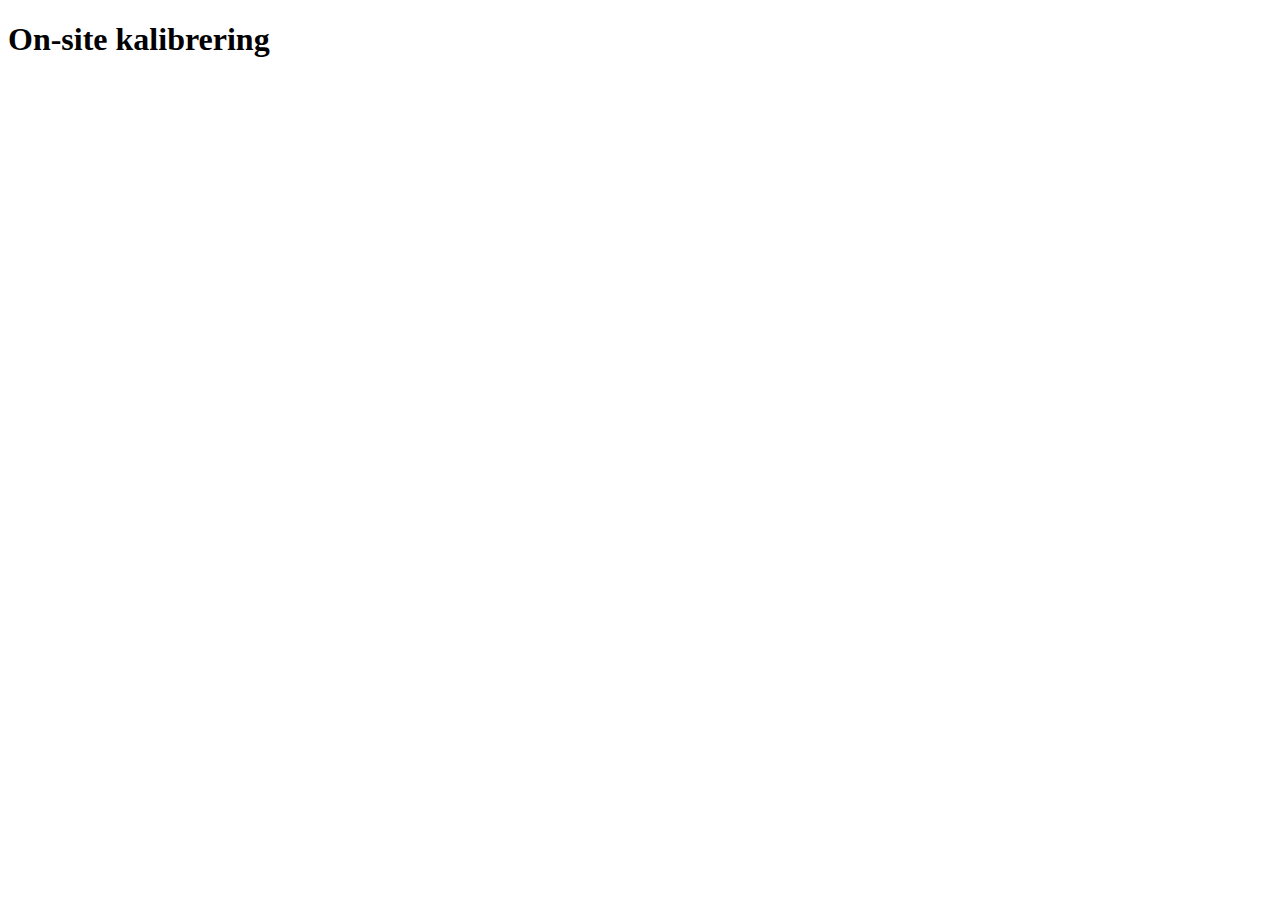
<file: tjenester/feltkalibrering/index.html>
<!DOCTYPE html>
<html lang="en">
<head>
    <meta charset="UTF-8">
    <meta http-equiv="X-UA-Compatible" content="IE=edge">
    <meta name="viewport" content="width=device-width, initial-scale=1.0">
    <title>Feltkalibrering</title>
</head>
<body>
    <h1>On-site kalibrering</h1>
</body>
</html>
</file>
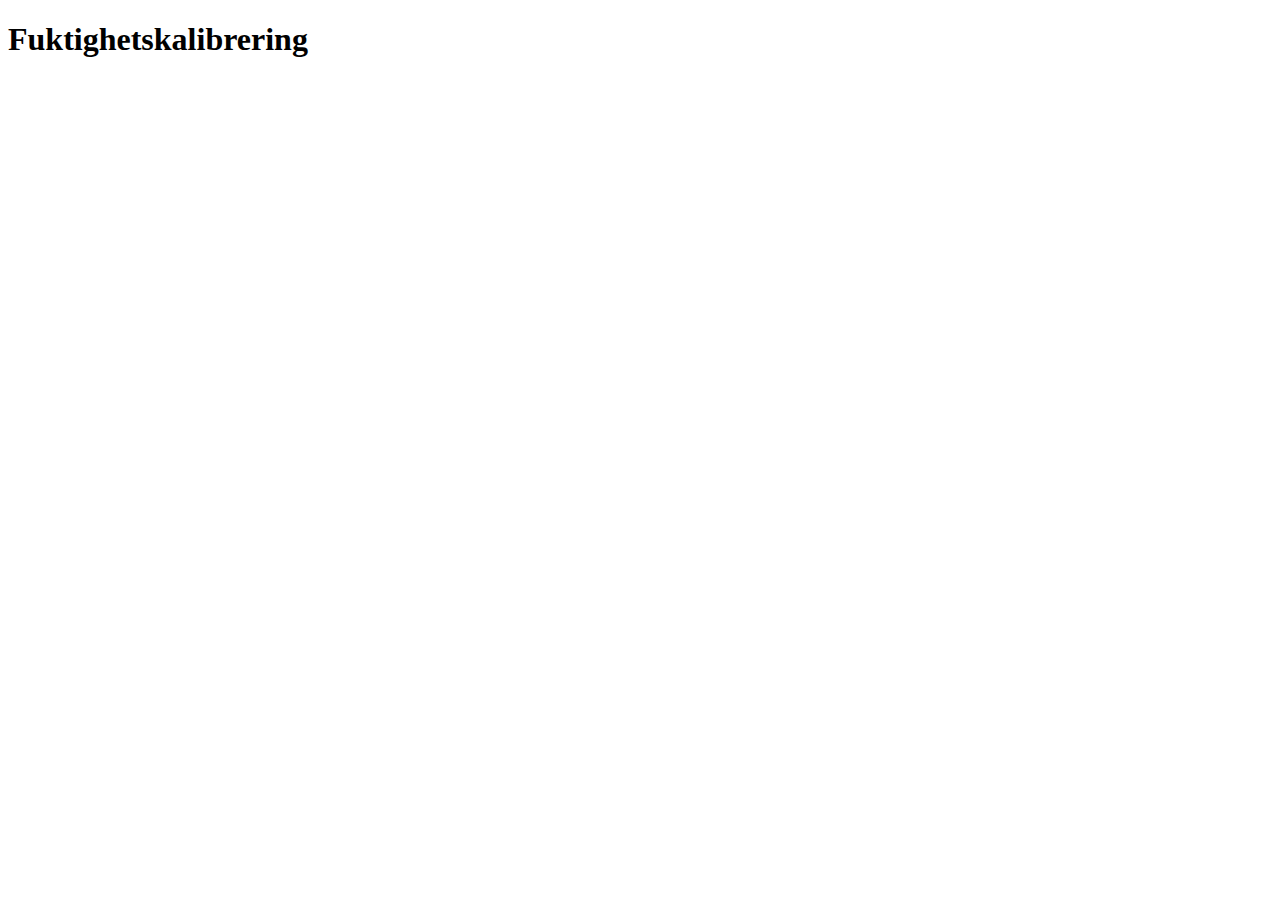
<file: tjenester/fuktighet/index.html>
<!DOCTYPE html>
<html lang="en">
<head>
    <meta charset="UTF-8">
    <meta http-equiv="X-UA-Compatible" content="IE=edge">
    <meta name="viewport" content="width=device-width, initial-scale=1.0">
    <title>Fuktighetskalibrering</title>
</head>
<body>
    <h1>Fuktighetskalibrering</h1>
</body>
</html>
</file>
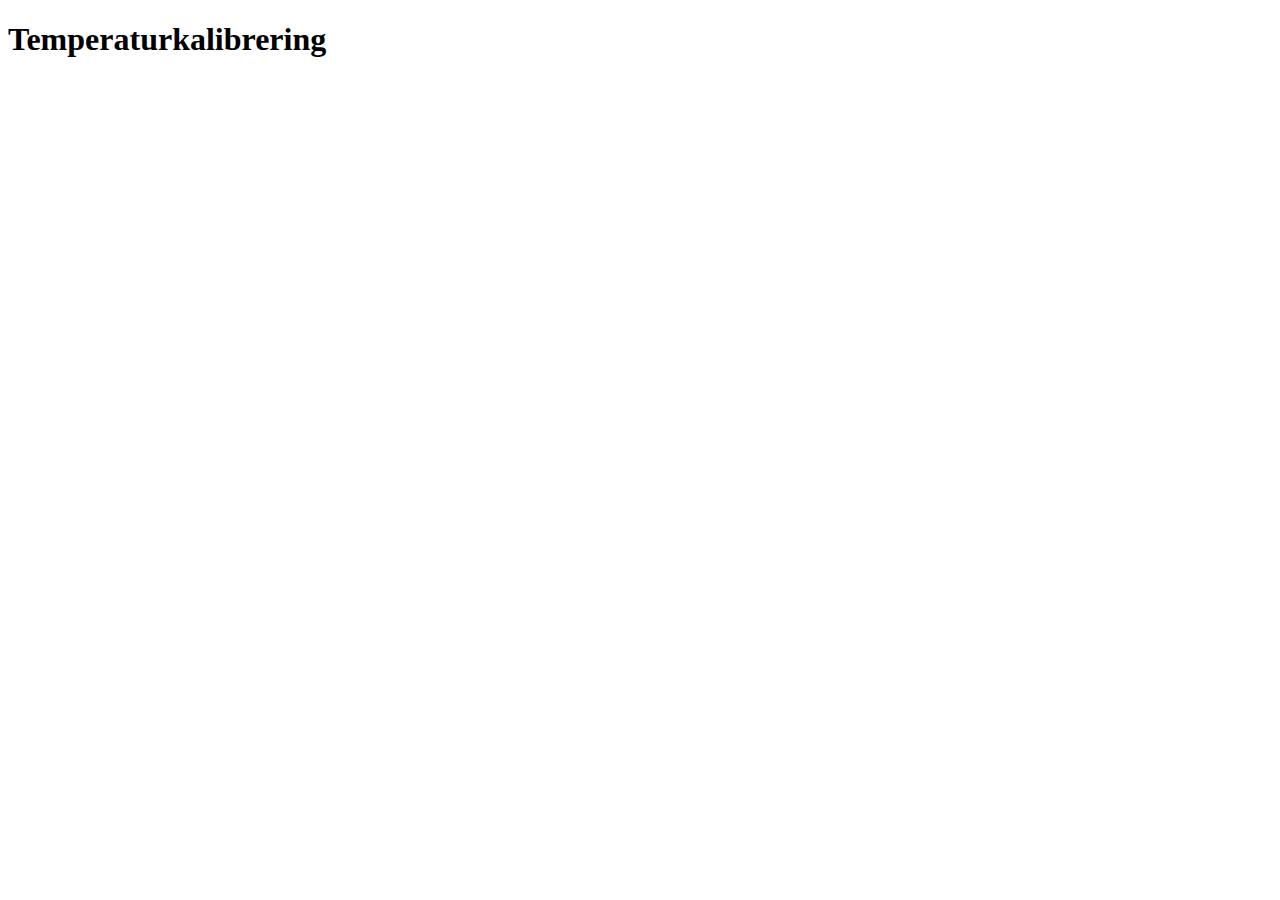
<file: tjenester/temperatur/index.html>
<!DOCTYPE html>
<html lang="en">
<head>
    <meta charset="UTF-8">
    <meta http-equiv="X-UA-Compatible" content="IE=edge">
    <meta name="viewport" content="width=device-width, initial-scale=1.0">
    <title>Temperaturkalibrering</title>
</head>
<body>
    <h1>Temperaturkalibrering</h1>
</body>
</html>
</file>
